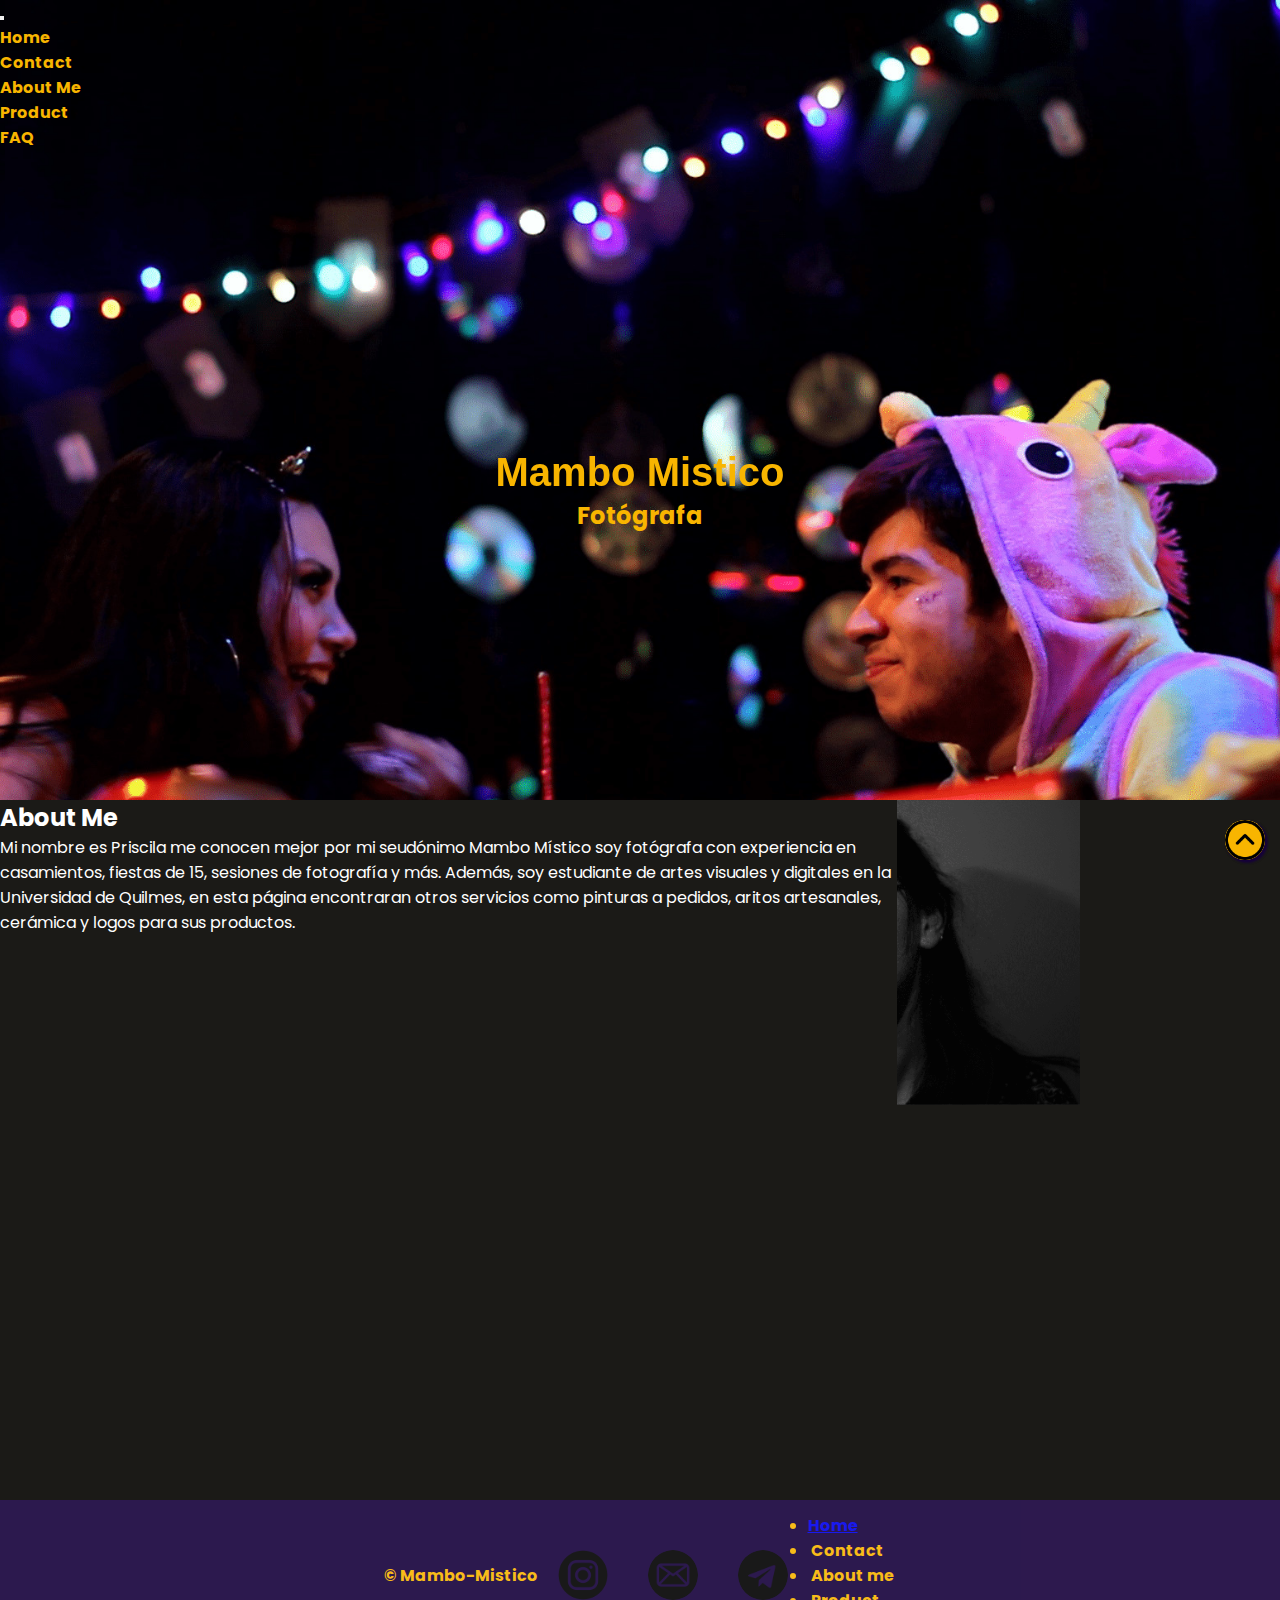
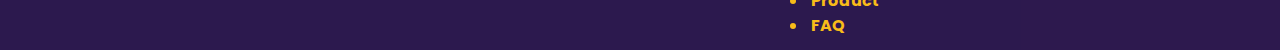
<file: algoritmo-desafio-complementarip/coder-desafio-simulador/assets/pages/about.html>
<!DOCTYPE html>
<html lang="en">
  <head>
    <meta charset="UTF-8" />
    <meta http-equiv="X-UA-Compatible" content="IE=edge" />
    <meta name="viewport" content="width=device-width, initial-scale=1.0" />
    <meta name="description"
    content="Pagina de fotografia">

    <meta name="keywords"
    content="FOTOGRAFIA ,CASAMIENTOS ,CUMPLEAÑOS">
    <title>Mambo-Mistico-AboutME</title>
    <link rel="stylesheet" href="../css/style.css">
    <link href="https://cdn.jsdelivr.net/npm/bootstrap@5.2.0-beta1/dist/css/bootstrap.min.css" rel="stylesheet" integrity="sha384-0evHe/X+R7YkIZDRvuzKMRqM+OrBnVFBL6DOitfPri4tjfHxaWutUpFmBp4vmVor" crossorigin="anonymous">
    <link rel="preconnect" href="https://fonts.googleapis.com">
<link rel="preconnect" href="https://fonts.gstatic.com" crossorigin>
<link href="https://fonts.googleapis.com/css2?family=Poppins:wght@100&display=swap" rel="stylesheet">

  </head>
  <body>
    <header class="header_container">
      <!--Navbar-->
      <nav class="navbar navbar-expand-lg bg-*">
        <div class="container-fluid">
          <button class="navbar-toggler" type="button" data-bs-toggle="collapse" data-bs-target="#navbarNav" aria-controls="navbarNav" aria-expanded="false" aria-label="Toggle navigation">
            <span class="navbar-toggler-icon"></span>
          </button>
          <div class="collapse navbar-collapse" id="navbarNav">
            <ul class="navbar-nav">
              <li class="nav-item">
                <a class="nav-link active" aria-current="page" href="./home.html">Home</a>
              </li>
              <li class="nav-item">
                <a class="nav-link" href="./contact.html">Contact</a>
              </li>
              <li class="nav-item">
                <a class="nav-link" href="#">About Me</a>
              </li>
              <li class="nav-item">
                <a class="nav-link" href="../../index.html">Product</a>
              </li>
              <li class="nav-item">
                <a class="nav-link" href="./faq.html">FAQ</a>
              </li>
            </ul>
          </div>
        </div>
      </nav>

<!--Titulo-->
      <h1 class="header_h1">Mambo Mistico</h1>
      <h2 class="header_h2">Fotógrafa </h2>



    </header>
    <main class="main_about">
      <section class="main_section">
        <!--Presentacion-->
        <div class="container">
      <h2>About Me</h2>
      <p class="main_p">
        Mi nombre es Priscila me conocen mejor por mi seudónimo Mambo Místico
        soy fotógrafa con experiencia en casamientos, fiestas de 15, sesiones de
        fotografía y más. Además, soy estudiante de artes visuales y digitales en
        la Universidad de Quilmes, en esta página encontraran otros servicios
        como pinturas a pedidos, aritos artesanales, cerámica y logos para sus
        productos.
        </p>
      </div>
      </section>
        <article class="main_image">
      <img src="../img/foto.png" alt="fotoperfil" class="main_foto">
    </article>
    <!--FLECHA FLOTANTE-->
    <div class="float">
      <a href="#"><img src="../img/flecha.png" alt="" class="float"/></a>
      </div>
    </main>
    <!--Footer-->
    <footer class="justify-content-evenly align-items-center  footer">
      <p class="text-center footer_p">&#169; Mambo-Mistico</p>


      <ul class="footer_ul">
          <li class="footer_redes">
              <a href="https://www.instagram.com/mambo.mistico/" target="_blank"><img src="../img/instagram.png" alt="logo de instagram" class="footer_image3"></a>
          </li>
          <li class="footer_redes">
              <a href="mailto:prilopez2204@gmail.com" target="_blank"><img src="../img/correo.png" alt="log de correo" class="footer_image3"></a></li>
              <li class="footer_redes">
                <a href="https://linktr.ee/mambomistico" target="_blank"><img src="../img/telegrama.png"  alt="logo de avion de papel" class="footer_image3"></a>
            </li>

      </ul>

      <ul class="nav justify-content-end flex-column">
        <li class="nav_item"><a href="home.html"link2">Home</a></li>
              <li class="nav_item"><a href="contact.html" class="link2">Contact</a></li>
            <li class="nav_item"><a href="#" class="link2">About me</a></li>
            <li  class="nav_item"><a href="../../index.html" class="link2">Product</a></li>
            <li class="nav_item"><a href="faq.html" class="link2">FAQ</a></li>
      </ul>
    </footer>

  <script src="https://cdn.jsdelivr.net/npm/bootstrap@5.2.0-beta1/dist/js/bootstrap.bundle.min.js" integrity="sha384-pprn3073KE6tl6bjs2QrFaJGz5/SUsLqktiwsUTF55Jfv3qYSDhgCecCxMW52nD2" crossorigin="anonymous"></script>
  </body>
</html>
</file>
<file: algoritmo-desafio-complementarip/coder-desafio-simulador/assets/css/style.css>
/*Mixins*/
/* Secciones de las paginas*/
* {
  margin: 0;
  padding: 0;
  box-sizing: border-box;
  --bs-link-hover-color: variable.$primary !important;
  --bs-navbar-toggler-icon-bg: url("data:image/svg+xml,%3csvg xmlns='http://www.w3.org/2000/svg' viewBox='0 0 30 30'%3e%3cpath stroke='rgba%28248, 181, 0, 1%29' stroke-linecap='round' stroke-miterlimit='10' stroke-width='2' d='M4 7h22M4 15h22M4 23h22'/%3e%3c/svg%3e") !important; }

body::-webkit-scrollbar {
  width: 12px; }

body::-webkit-scrollbar-track {
  background: #212121; }

body::-webkit-scrollbar-thumb {
  background-color: #10002b;
  border-radius: 20px;
  border: 3px solid #2e0249; }

/*----------------FLECHA-BOTON----------------------*/
.float {
  position: fixed;
  width: 40px;
  height: 40px;
  bottom: 40px;
  right: 15px;
  background-color: #f8b500;
  border-radius: 50px;
  text-align: center;
  font-size: 30px;
  box-shadow: 2px 2px 3px #16003b;
  z-index: 100; }
  .float:hover {
    text-decoration: none;
    color: #16003b;
    background-color: #f8b500; }
    @media (max-width: 480px) {
      .float:hover {
        font-size: 14px;
        padding: 12px 20px;
        bottom: 20px;
        right: 20px; }
        .float:hover:hover {
          text-decoration: none;
          color: #561480;
          background-color: #561480; } }
  @media (max-width: 480px) and (max-width: 728px) {
    .float:hover {
      font-size: 14px;
      padding: 12px 20px;
      bottom: 20px;
      right: 20px; }
      .float:hover:hover {
        text-decoration: none;
        color: #16003b;
        background-color: #561480; } }
    @media (max-width: 480px) {
        .float:hover-flecha {
          margin-top: 16px; } }

/*----------------------header---------------*/
.header_container {
  background-image: url(../../assets/img/scene00.jpg);
  background-repeat: no-repeat;
  background-size: contain;
  background-attachment: fixed;
  background-position: center;
  width: auto;
  height: 400px;
  min-height: 50rem;
  font-family: "Poppins", sans-serif;
  font-weight: bold; }

.header_h1 {
  display: flex !important;
  flex-direction: column !important;
  justify-content: center !important;
  align-content: none !important;
  align-items: none !important;
  flex: none !important;
  text-align: center;
  color: #f8b500;
  font-family: Arial, Helvetica, sans-serif;
  text-decoration: none;
  font-size: 4rem;
  position: -webkit-sticky;
  position: sticky;
  align-self: flex-start; }
  .header_h1::after {
    content: "";
    display: block;
    height: 3px;
    background-color: #f8b500;
    transition: width .25s;
    line-height: 100px;
    width: 0px;
    align-self: center; }
  .header_h1:hover::after {
    width: 270px; }

.header_h2 {
  text-align: center;
  color: #f8b500;
  font-family: "Poppins", sans-serif;
  font-weight: bold; }

.nav_ul {
  display: flex;
  justify-content: flex-end; }

.nav_li {
  text-decoration: none;
  list-style: none;
  color: blueviolet;
  display: flex;
  justify-content: space-between;
  align-items: flex-end;
  flex-direction: inherit;
  margin-top: 10px;
  margin-left: 20px;
  font-weight: bold; }

.nav-link {
  text-decoration: none !important;
  background-image: linear-gradient(currentColor, currentColor);
  background-position: 0% 100% !important;
  background-repeat: no-repeat !important;
  background-size: 0% 2px !important;
  transition: background-size 0.3s !important;
  font-weight: bold;
  color: #f8b500 !important;
  font-family: "Poppins", sans-serif !important; }
  .nav-link:hover,
  .nav-link :focus {
    background-size: 100% 2px !important; }
    .carrito-menu{
      width: 15px;
      height: 15px;
      background-color:#561480 !important ;
    
     }
     #open{
      background-color: black;
      border-bottom: yellow;
     }
    /* Modal *//*
    .modal-container {
      
      display: flex;
      align-items: center;
      justify-content: center;
      position: fixed; 
      background-color: transparent;
      width: 100%;
      height: 100vh;
      visibility: hidden;
      transition: opacity 0.3s ease;
      border-radius: 10px ;
      z-index: 100;
    } 
    /* Modal *//*
    .modal-container:active {
      opacity: 1;
      visibility: visible;
      z-index: 5;
    }
    */
    
    /* table {
      border-collapse: collapse;
      border-spacing: 10px;
      table-layout: fixed;
      white-space: nowrap;
      display: table;
    } */
    
    tbody {
      /* display:block !important; */
      overflow-y: scroll;
      height: calc(100% - 130px) !important;
    }
    
    tbody {
    display: table-row-group !important;
    }
    
    tbody > tr {
    display: table-row !important;
    width: 100% !important;
    }
    
    th, td {
      text-align: center !important;
    }
    
    .col-imagen{
      width: 20%;
    }
    
    .col-nombre{
      width: 40%;
    }
    
    .col-precio{
      width: 10%;
    }
    
    .col-cantidad{
      width: 15%;
    }
    
    .col-quitar{
      width: 15%;
    }
    
    .modal-carrito #carrito{
      display: none;
    }
    
    .modal-carrito:hover #carrito{
      display: block;
      position: absolute;
      min-width: 30rem;
      left:0;
      background-color:blueviolet;
      z-index: 1;
    }
    
    .productoEnCarrito {
      border-left: 5px solid blueviolet;
      border-bottom-left-radius: 5px;
      border-top-left-radius: 5px;
      margin: 5px 0;
      padding: 5px 15px;
      display: flex;
      justify-content: space-between;
      color: #f8b500;
      padding-bottom: 30px;
    }
    #vaciar-carrito{
      border-color: #f8b500;
      background-color: blueviolet;
    }
    
    #comprar-carrito{
      border-color: blueviolet;
      background-color: #f8b500;
    }
    
    .precioProducto{
      color: #f8b500;
      border-bottom: blueviolet;
    }
/*------------------------------------Main index--------------------------*/
.main_gallery {
  width: auto;
  height: auto;
  display: flex !important;
  flex-direction: none !important;
  justify-content: center !important;
  align-content: none !important;
  align-items: none !important;
  flex: none !important;
  padding-top: 100px;
  background-color: #1b1a17; }

.main_gallery_section {
  display: grid;
  grid-auto-rows: 200px;
  gap: 1rem;
  grid-auto-flow: row dense; }

.main_article {
  border-radius: 0;
  transition: all .2s; }
  .main_article:hover {
    transform: scale(0.98);
    border-radius: 20px;
    box-shadow: 0px 0px 30px 1px #f8b500; }

.main_article:nth-child(11n + 1) {
  grid-column: span 1; }

.main_article:nth-child(11n + 4) {
  grid-column: span 2;
  grid-row: span 1; }

.main_article:nth-child(11n + 6) {
  grid-column: span 2;
  grid-row: span 1; }

.main_article:nth-child(11n + 7) {
  grid-column: span 1;
  grid-row: span 2; }

.main_article:nth-child(11n + 8) {
  grid-column: span 2;
  grid-row: span 2; }

.main_article:nth-child(11n + 9) {
  grid-row: span 3; }

.title_main {
  background-color: #2e0249;
  display: flex !important;
  flex-direction: none !important;
  justify-content: none !important;
  align-content: none !important;
  align-items: flex-start !important;
  flex: none !important;
  padding-bottom: 120px; }

@media all and (min-width: 480px) {
  .main_gallery_section {
    grid-template-columns: repeat(1, 1fr); } }

@media all and (min-width: 728px) {
  .main_gallery_section {
    grid-template-columns: repeat(3, 1fr); } }

@media all and (min-width: 1024px) {
  .main_gallery_section {
    grid-template-columns: repeat(6, 1fr); } }

.image {
  width: 100%;
  height: 100%;
  object-fit: cover; }

.header_container {
  background-image: url(../img/scene00.jpg);
  background-repeat: no-repeat;
  background-size: cover;
  background-attachment: fixed;
  background-position: center;
  width: auto;
  height: 400px;
  min-height: 50rem;
  font-family: "Poppins", sans-serif;
  font-weight: bold; }

.header_h1 {
  text-align: center;
  color: #f8b500;
  font-family: Arial, Helvetica, sans-serif;
  justify-content: center;
  margin-top: 300px;
  text-decoration: none;
  background-image: linear-gradient(currentColor, currentColor);
  background-position: 0% 100%;
  background-repeat: no-repeat;
  background-size: 0% 2px;
  transition: background-size 0.3s;
  font-size: 250%;
  position: -webkit-sticky;
  position: sticky;
  top: 0;
  align-self: flex-start; }
  .header_h1 _h1:hover, .header_h1 :focus {
    background-size: 100% 4px; }

.header_h2 {
  text-align: center;
  color: #f8b500;
  font-family: "Poppins", sans-serif; }

/*-------------------form----------------------------*/
.main_form {
  background-color: #262525;
  display: flex !important;
  flex-direction: row !important;
  justify-content: space-between !important;
  align-content: none !important;
  align-items: none !important;
  flex: none !important;
  /*boton*/
  /*checkbox*/
  /* Create a custom checkbox */
  /* When the checkbox is checked, add a blue background */
  /* Create the checkmark/indicator (hidden when not checked) */
  /* Show the checkmark when checked */
  /* Style the checkmark/indicator */ }
  @media (max-width: 1000px) {
    .main_form {
      display: flex;
      flex-direction: column !important;
      align-items: center !important;
      width: auto !important;
      height: auto !important; } }
  @media (max-width: 728px) {
    .main_form {
      display: flex;
      flex-direction: column !important;
      align-items: center !important;
      width: auto !important;
      height: auto !important; } }
  @media (max-width: 480px) {
    .main_form {
      display: flex;
      flex-direction: column !important;
      align-items: center !important;
      width: auto !important;
      height: auto !important; } }
  .main_form_div {
    width: 400px;
    height: auto;
    overflow: hidden; }
    @media (max-width: 1000px) {
      .main_form_div {
        width: 300px !important;
        align-self: center !important; } }
    @media (max-width: 728px) {
      .main_form_div {
        width: 200px !important;
        align-self: center !important; } }
    @media (max-width: 480px) {
      .main_form_div {
        width: 200px !important;
        align-self: center !important; } }
    .main_form_div_image {
      width: 400px;
      height: auto; }
      @media (max-width: 1000px) {
        .main_form_div_image {
          width: 300px;
          height: 300px;
          overflow: hidden; } }
      @media (max-width: 480px) {
        .main_form_div_image {
          width: 200px;
          height: 300px;
          overflow: hidden; } }
      @media (max-width: 728px) {
        .main_form_div_image {
          width: 200px;
          height: 300px;
          overflow: hidden; } }
  .main_form_container {
    width: 600px;
    height: auto;
    border-radius: 0;
    display: flex !important;
    flex-direction: none !important;
    justify-content: center !important;
    align-content: none !important;
    align-items: none !important;
    flex: none !important;
    margin: 0;
    background-color: #262525;
    color: #ffea00;
    font-family: "Poppins", sans-serif; }
    @media (max-width: 1000px) {
      .main_form_container {
        width: auto;
        display: inline-block; } }
    @media (max-width: 480px) {
      .main_form_container {
        width: auto;
        display: inline-block; } }
    @media (max-width: 728px) {
      .main_form_container {
        width: auto;
        display: inline-block; } }
  .main_form_input {
    border-bottom: 2px solid #f8b500;
    outline: #ffea00;
    margin-bottom: 20px;
    padding-right: 50px;
    color: white;
    background-color: #262525;
    display: block; }
    .main_form_input::placeholder {
      color: white;
      background-color: #262525; }
    .main_form_input_email {
      display: block; }
  .main_form .boton {
    padding: 15px 25px;
    border: unset;
    border-radius: 15px;
    color: #212121;
    z-index: 1;
    background: #ffea00;
    position: relative;
    font-weight: 1000;
    font-size: 17px;
    -webkit-box-shadow: 4px 8px 19px -3px rgba(0, 0, 0, 0.27);
    box-shadow: 4px 8px 19px -3px rgba(0, 0, 0, 0.27);
    transition: all 250ms;
    overflow: hidden;
    font-weight: bold; }
    @media (max-width: 728px) {
      .main_form .boton {
        font-weight: 300;
        border-radius: 5px;
        font-size: 17px;
        -webkit-box-shadow: 4px 8px 5px -3px rgba(0, 0, 0, 0.27);
        box-shadow: 4px 8px 8px -3px rgba(0, 0, 0, 0.27); } }
    @media (max-width: 480px) {
      .main_form .boton {
        font-weight: 200;
        font-size: 5px;
        -webkit-box-shadow: 4px 8px 5px -3px rgba(0, 0, 0, 0.27);
        box-shadow: 4px 8px 8px -3px rgba(0, 0, 0, 0.27); } }
    .main_form .boton::before {
      content: "";
      position: absolute;
      top: 0;
      left: 0;
      height: 100%;
      width: 0;
      border-radius: 15px;
      background-color: blueviolet;
      z-index: -1;
      -webkit-box-shadow: 4px 8px 19px -3px rgba(0, 0, 0, 0.27);
      box-shadow: 4px 8px 19px -3px rgba(0, 0, 0, 0.27);
      transition: all 250ms; }
    .main_form .boton:hover {
      color: #e8e8e8; }
    .main_form .boton:hover::before {
      width: 100%; }
  .main_form textarea {
    width: 260px;
    height: 100px;
    background-color: #262525;
    color: white;
    display: block;
    margin-bottom: 20px; }
    @media (max-width: smartphones) {
      .main_form textarea {
        width: 100px;
        height: auto; } }
    @media (max-width: tablet) {
      .main_form textarea {
        width: 100px;
        height: auto; } }
    .main_form textarea::placeholder {
      color: white;
      background-color: #262525; }
  .main_form .check input {
    position: absolute;
    opacity: 0;
    cursor: pointer;
    height: 0;
    width: 0;
    border-radius: 5px; }
  .main_form .container {
    display: inline-block;
    position: relative;
    cursor: pointer;
    font-size: 20px;
    user-select: none;
    border-radius: 5px;
    box-shadow: 2px 2px 0px #b7b7b7; }
  .main_form .checkmark {
    position: relative;
    top: 0;
    left: 0;
    height: 1.3em;
    width: 1.3em;
    background-color: #ccc;
    border-radius: 5px; }
  .main_form .check input:checked ~ .checkmark {
    box-shadow: 3px 3px 0px #b7b7b7;
    transition: all 0.2s;
    opacity: 1;
    background-image: linear-gradient(45deg, #643ddb 0%, #d915ef 100%); }
  .main_form .check input ~ .checkmark {
    transition: all 0.2s;
    opacity: 1;
    box-shadow: 1px 1px 0px #b7b7b7; }
  .main_form .checkmark:after {
    content: "";
    position: absolute;
    opacity: 0;
    transition: all 0.2s; }
  .main_form .check input:checked ~ .checkmark:after {
    opacity: 1;
    transition: all 0.2s; }
  .main_form .check .checkmark:after {
    left: 0.45em;
    top: 0.25em;
    width: 0.25em;
    height: 0.5em;
    border: solid white;
    border-width: 0 0.15em 0.15em 0;
    transform: rotate(45deg); }


label.error{
  margin: 0px;
  display: block;
  color: red;

}
/* ----- -----  Estilos para Validacion ----- ----- */
.formulario__grupo-correcto .formulario__validacion-estado {
	color: #1ed12d;
	opacity: 1;
}

.formulario__grupo-incorrecto .formulario__label {
	color: #bb2929;
}

.formulario__grupo-incorrecto .formulario__validacion-estado {
	color: #bb2929;
	opacity: 1;
}

.formulario__grupo-incorrecto .formulario__input {
	border: 3px solid #bb2929;
}

.formulario__grupo-input {
	position: relative;
}

.formulario__input {
	width: 100%;
	background: #fff;
	border: 3px solid transparent;
	border-radius: 3px;
	height: 45px;
	line-height: 45px;
	padding: 0 40px 0 10px;
	transition: .3s ease all;
}

.formulario__input:focus {
	border: 3px solid #0075FF;
	outline: none;
	box-shadow: 3px 0px 30px rgba(163,163,163, 0.4);
}

.formulario__input-error {
	font-size: 12px;
	margin-bottom: 0;
	display: none;
}

.formulario__input-error-activo {
	display: block;
}

.formulario__validacion-estado {
	position: absolute;
	right: 10px;
	bottom: 15px;
	z-index: 100;
	font-size: 16px;
	opacity: 0;
}
.formulario__mensaje {
	height: 45px;
	line-height: 45px;
	background: #F66060;
	padding: 0 15px;
	border-radius: 3px;
	display: none;
}

.formulario__mensaje-activo {
	display: block;
}

.formulario__mensaje p {
	margin: 0;
}
.formulario__mensaje-exito {
	font-size: 14px;
	color: #119200;
	display: none;
}

.formulario__mensaje-exito-activo {
	display: block;
}
/*-----------------main_about-----------------------*/
.main_section {
  display: block;
  width: auto;
  height: 350px;
  background-color: #1b1a17;
  color: white; }

.main_image {
  max-width: 450px;
  float: right;
  margin-right: 200px;
  overflow: hidden; }

.main_about {
  width: 100%;
  height: 700px;
  font-family: "Poppins", sans-serif;
  background-color: #1b1a17;
  color: white;
  display: flex !important;
  flex-direction: none !important;
  justify-content: space-between !important;
  align-content: none !important;
  align-items: none !important;
  flex: none !important; }
  @media (max-width: 1000px) {
    .main_about {
      display: flex !important;
      flex-direction: column !important;
      justify-content: none !important;
      align-content: none !important;
      align-items: none !important;
      flex: none !important; } }
  @media (max-width: 728px) {
    .main_about {
      display: flex !important;
      flex-direction: column !important;
      justify-content: none !important;
      align-content: none !important;
      align-items: none !important;
      flex: none !important; } }
  @media (max-width: 480px) {
    .main_about {
      display: flex !important;
      flex-direction: column !important;
      justify-content: none !important;
      align-content: none !important;
      align-items: none !important;
      flex: none !important; } }

.main_foto {
  width: 450px;
  float: right;
  margin-left: 150px;
  overflow: hidden; }
  .main_foto:hover {
    -webkit-transform: scale(1.3);
    transform: scale(1.3); }
  @media (max-width: 1000px) {
    .main_foto {
      display: flex !important;
      flex-direction: column !important;
      justify-content: center !important;
      align-content: none !important;
      align-items: none !important;
      flex: none !important;
      padding-left: 60px;
      margin-bottom: 60px; } }
  @media (max-width: 728px) {
    .main_foto {
      display: flex !important;
      flex-direction: column !important;
      justify-content: center !important;
      align-content: none !important;
      align-items: none !important;
      flex: none !important;
      padding-left: 60px;
      margin-bottom: 60px; } }
  @media (max-width: 480px) {
    .main_foto {
      display: flex !important;
      flex-direction: column !important;
      justify-content: center !important;
      align-content: none !important;
      align-items: none !important;
      flex: none !important;
      padding-left: 60px;
      margin-bottom: 60px; } }
  .main_foto .container {
    display: flex !important;
    flex-direction: column !important;
    justify-content: flex-start !important;
    align-content: flex-start !important;
    align-items: none !important;
    flex: none !important;
    padding-right: 15px;
    width: auto;
    height: auto;
    flex: 1; }
    .main_foto .container_p {
      display: flex !important;
      flex-direction: column !important;
      justify-content: flex-start !important;
      align-content: flex-start !important;
      align-items: none !important;
      flex: none !important;
      font-weight: bold;
      margin-right: 15px;
      margin-bottom: 30px;
      font-family: "Poppins", sans-serif;
      margin-top: 20px; }

/*main-faq*/
.main_faq {
  background-color: #1b1a17;
  height: auto;
  width: auto;
  display: flex;
  justify-content: space-around;
  align-items: center !important; }
  @media (max-width: 728px) {
    .main_faq {
      display: flex;
      flex-direction: column !important;
      justify-content: space-between !important; } }
  @media (max-width: 480px) {
    .main_faq {
      display: flex;
      flex-direction: column !important;
      justify-content: space-between !important; } }
  .main_faq_section1 {
    height: auto;
    width: 400px;
    font-size: 10px;
    color: #e8e8e8;
    word-break: break-word;
    font-family: "Poppins", sans-serif;
    display: inline-block;
    overflow: hidden; }

.carousel-item2 {
  width: 300px !important;
  height: 300px !important; }

.carousel-inner {
  width: 450px !important; }
  @media (max-width: 480px) {
    .carousel-inner {
      width: 350px !important;
      height: 233.33px !important; } }

.enlace {
  color: #f8b500 !important; }
  .enlace:hover {
    color: #16003b !important; }

/*----------------------product-----------------*/
.main_product {
  background-color: #323131; }
  .main_product_container {
    background: #323131; }
  .main_product .card {
    height: 550px !important;
    margin-top: 1rem !important;
    margin-bottom: 1rem !important;
    border-radius: 0;
    transition: all .2s; }
    .main_product .card:hover {
      transform: scale(0.98);
      border-radius: 20px;
      box-shadow: 0px 0px 30px 1px #f8b500; }
    .main_product .card_body {
      display: flex !important;
      flex-direction: column !important;
      justify-content: space-between !important;
      align-content: none !important;
      align-items: flex-start !important;
      flex: none !important;
      min-height: 150px !important;
      color: #f8b500;
      background-color: #2e0249; }
    .main_product .card-img-top {
      width: 100% !important;
      height: 400px !important;
      object-fit: contain !important;
      background-color: #212529; }
    .main_product .card .carrito {
      width: 40px;
      height: 40px; }
    .main_product .card .btn {
      background-color: #16003b !important;
      border-color: #16003b !important;
      width: 100% !important; }
      .main_product .card .btn:hover {
        background-color: #561480 !important;
        cursor: pointer; }
      .main_product .card .btn-primary {
        background-color: #16003b !important;
        border-color: #16003b !important; }

/*------------FOOTER------------------------*/
.footer {
  width: auto;
  height: 150px;
  background-color: #16003b !important;
  opacity: 0.9;
  color: #f8b500 !important;
  display: flex !important;
  flex-direction: none !important;
  justify-content: center !important;
  align-content: none !important;
  align-items: center !important;
  flex: none !important;
  font-family: "Poppins", sans-serif;
  font-weight: bold; }
  @media (max-width: 728px) {
    .footer {
      flex-direction: column;
      align-items: flex-start;
      width: auto;
      height: fit-content; } }
  .footer_ul {
    display: flex !important;
    flex-direction: row !important;
    justify-content: none !important;
    align-content: none !important;
    align-items: center !important;
    flex: none !important;
    list-style: none;
    margin-bottom: 0px !important;
    padding-left: 0px !important; }
  .footer_p {
    margin-bottom: 0px !important; }
  .footer_nav {
    display: flex !important;
    flex-direction: none !important;
    justify-content: none !important;
    align-content: none !important;
    align-items: flex-end !important;
    flex: 2 !important;
    padding-right: 50px !important; }
  .footer_image3 {
    width: 50px;
    height: 50px;
    border-radius: 100%;
    border-color: #161616 !important; }
  .footer_redes {
    width: 50px;
    height: 50px;
    margin: 20px;
    transition: all 0.4s ease-out;
    border-radius: 50%; }
    .footer_redes:hover {
      cursor: pointer;
      box-shadow: 4px 30px 16px 0px rgba(50, 50, 50, 0.45);
      transform: translateY(-20px); }
  .footer_product {
    display: flex;
    flex-direction: row;
    justify-content: center;
    align-items: center;
    background-color: #f8b500;
    width: 100%;
    color: #16003b;
  margin-top: 50px; }
    .footer_product_lista {
      display: flex;
      flex-direction: row;
      justify-content: space-around;
      align-items: none;
      background-color: #f8b500;
      width: 100%;
      padding: 1rem 2rem 0rem 2rem; }
      @media (max-width: 480px) {
        .footer_product_lista {
          flex-direction: column;
          align-items: center;
          width: fit-content;
          justify-content: space-between; } }
      @media (max-width: 728px) {
        .footer_product_lista {
          flex-direction: column;
          align-items: center;
          width: fit-content;
          justify-content: space-between; } }
      @media (max-width: 1000px) {
        .footer_product_lista {
          display: flex;
          flex-direction: row;
          justify-content: space-around;
          align-items: none; } }
      .footer_product_lista_item {
        display: flex;
        justify-content: space-between;
        align-items: center; }
        @media (max-width: 480px) {
          .footer_product_lista_item {
            flex-direction: column;
            align-items: center;
            width: fit-content;
            justify-content: space-between; } }
        @media (max-width: 728px) {
          .footer_product_lista_item {
            flex-direction: column;
            align-items: center;
            width: fit-content;
            justify-content: space-between; } }
        @media (max-width: 1000px) {
          .footer_product_lista_item {
            display: flex;
            justify-content: space-between;
            align-items: center; } }
        .footer_product_lista_item_imagen {
          padding-right: 15px;
          height: 40px;
          width: 56px;
          object-fit: scale-down;
          background-color: #f8b500;
          border-radius: 40%;
          transition: all 0.4s ease-out; }
          @media (max-width: 480px) {
            .footer_product_lista_item_imagen {
              width: 50px;
              object-fit: scale-down;
              align-items: flex-start;
              display: flex;
              margin-right: 60px; } }
          @media (max-width: 728px) {
            .footer_product_lista_item_imagen {
              width: 50px;
              object-fit: scale-down;
              align-items: flex-start;
              display: flex;
              margin-right: 60px; } }
          .footer_product_lista_item_imagen:hover {
            cursor: pointer;
            box-shadow: 4px 30px 16px 0px #f8b500;
            transform: translateY(-20px); }
      .footer_product_lista_texto {
        display: flex;
        justify-content: space-between; }
        @media (max-width: 1000px) {
          .footer_product_lista_texto {
            display: flex;
            justify-content: space-between; } }
        @media (max-width: 728px) {
          .footer_product_lista_texto {
            flex-direction: column;
            align-items: flex-start;
            width: fit-content;
            font-size: 10px; } }
        @media (max-width: 480px) {
          .footer_product_lista_texto {
            flex-direction: column;
            align-items: flex-start;
            width: fit-content;
            font-size: 10px; } }
        .footer_product_lista_texto_h3 {
          display: block;
          font-size: 1.33em;
          margin-block-start: 1em;
          margin-block-end: 1em;
          margin-inline-start: 0px;
          margin-inline-end: 0px;
          font-weight: bold; }
          @media (max-width: 1000px) {
            .footer_product_lista_texto_h3 {
              flex-direction: column;
              align-items: flex-start;
              width: fit-content;
              font-size: 15px; } }
          @media (max-width: 728px) {
            .footer_product_lista_texto_h3 {
              flex-direction: column;
              align-items: flex-start;
              width: fit-content;
              font-size: 10px; } }
          @media (max-width: 480px) {
            .footer_product_lista_texto_h3 {
              flex-direction: column;
              align-items: flex-start;
              width: fit-content;
              font-size: 10px; } }
        .footer_product_lista_texto_h4 {
          display: block;
          margin-block-start: 1.17em;
          margin-block-end: 1em;
          margin-inline-start: 0px;
          margin-inline-end: 0px; }
          @media (max-width: 1000px) {
            .footer_product_lista_texto_h4 {
              width: fit-content;
              font-size: 15px; } }
          @media (max-width: 728px) {
            .footer_product_lista_texto_h4 {
              width: fit-content;
              font-size: 10px; } }
          @media (max-width: 480px) {
            .footer_product_lista_texto_h4 {
              width: fit-content;
              font-size: 10px; } }

.link2 {
  text-decoration: none;
  background-position: 0% 100%;
  background-size: 0% 2px;
  transition: background-size 0.3s;
  color: #f8b500 !important;
  font-size: 100%;
  margin: 3px;
  font-family: "Poppins", sans-serif; }
  .link2:hover,
  .link2 :focus {
    background-size: 100% 2px; }

@media (max-width: 576px) {
  .footer_ul {
    display: flex !important;
    flex-direction: none !important;
    justify-content: column !important;
    align-content: none !important;
    align-items: none !important;
    flex: none !important;
    list-style: none; } }
</file>
